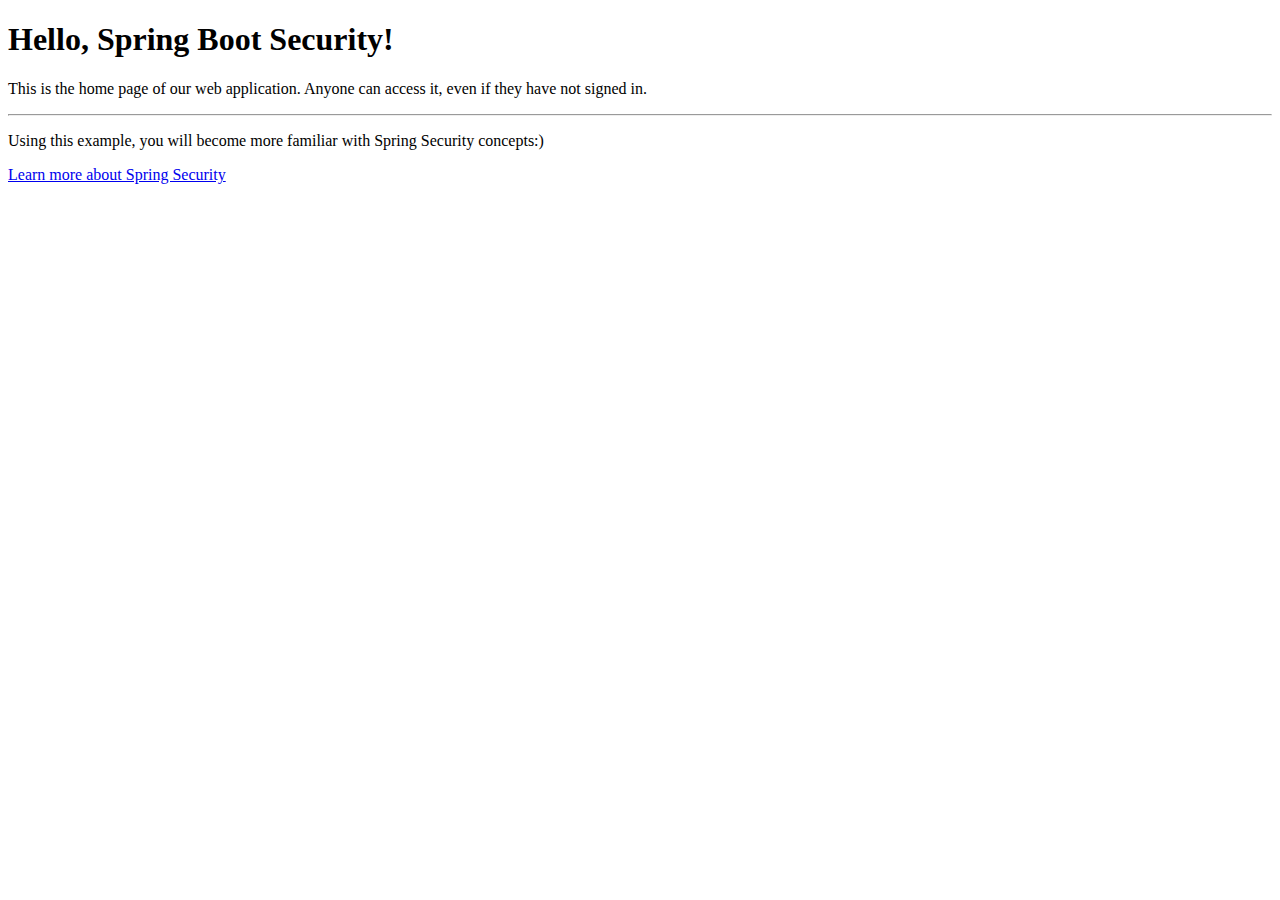
<file: bin/src/main/resources/templates/index.html>
<!DOCTYPE html>
<html xmlns:th="http://www.thymeleaf.org">
<head th:insert="fragments.html :: headerfiles"></head>
<body>
<header th:insert="fragments.html :: nav"></header>
<!-- Page content goes here -->
<div class="container">
    <div class="jumbotron">
        <h1 class="display-4">Hello, Spring Boot Security!</h1>
        <p class="lead">This is the home page of our web application. Anyone can access it, even if they have not signed in.</p>
        <hr class="my-4">
        <p>Using this example, you will become more familiar with Spring Security concepts:)</p>
        <p class="lead">
            <a class="btn btn-primary btn-lg" href="https://spring.io/projects/spring-security" role="button">Learn more about Spring Security</a>
        </p>
    </div>
</div>
</body>
</html>
</file>
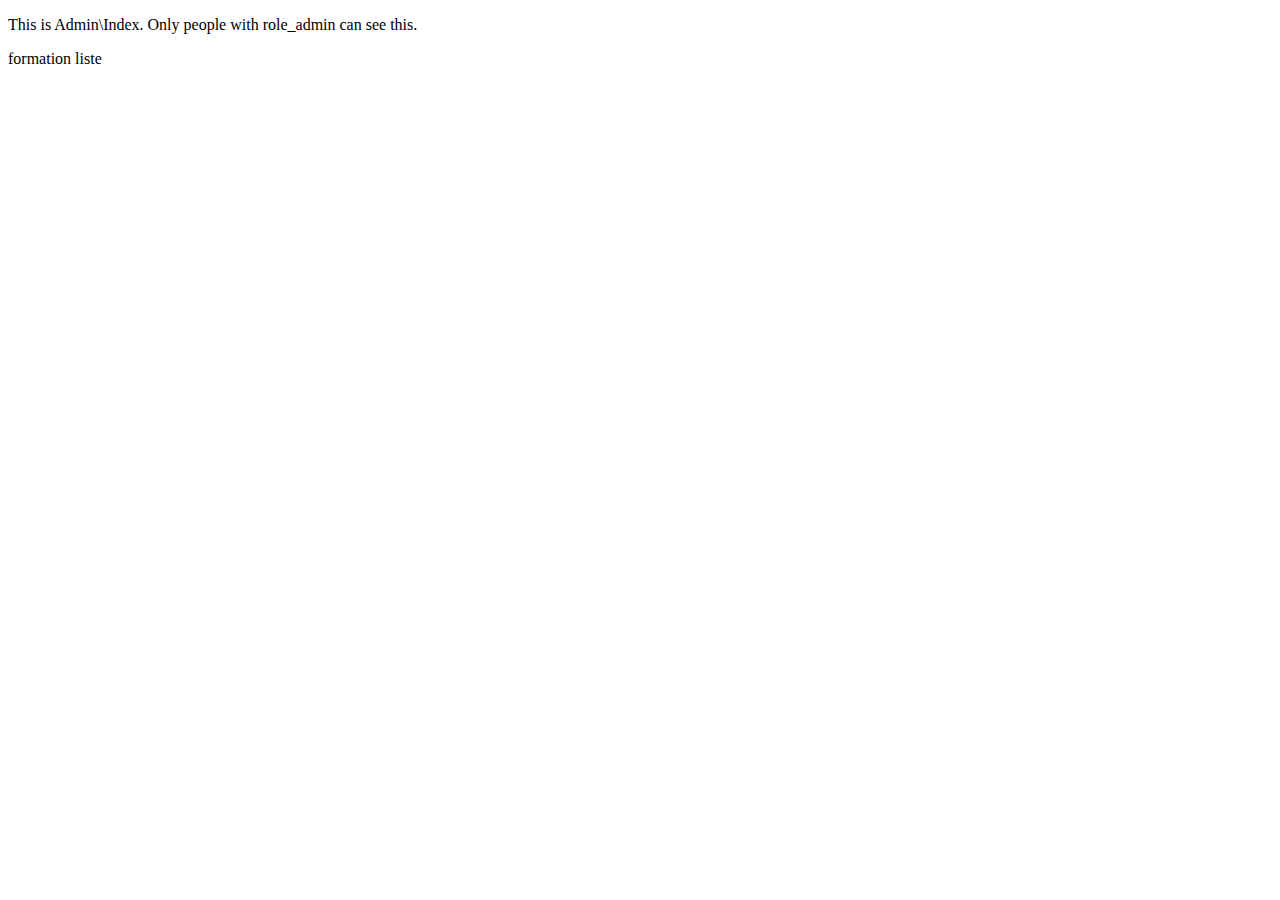
<file: src/main/resources/templates/admin/index.html>
<!DOCTYPE html>
<html xmlns:th="http://www.thymeleaf.org">
<head th:insert="fragments.html :: headerfiles"></head>
<body>
<header th:insert="fragments.html :: nav"></header>
<!-- Page content goes here -->
<div class="container">
    <p>This is Admin\Index. Only people with role_admin can see this.</p>
      <a th:href="home">formation liste</a>
    
      
</div>
</body>
</html>
</file>
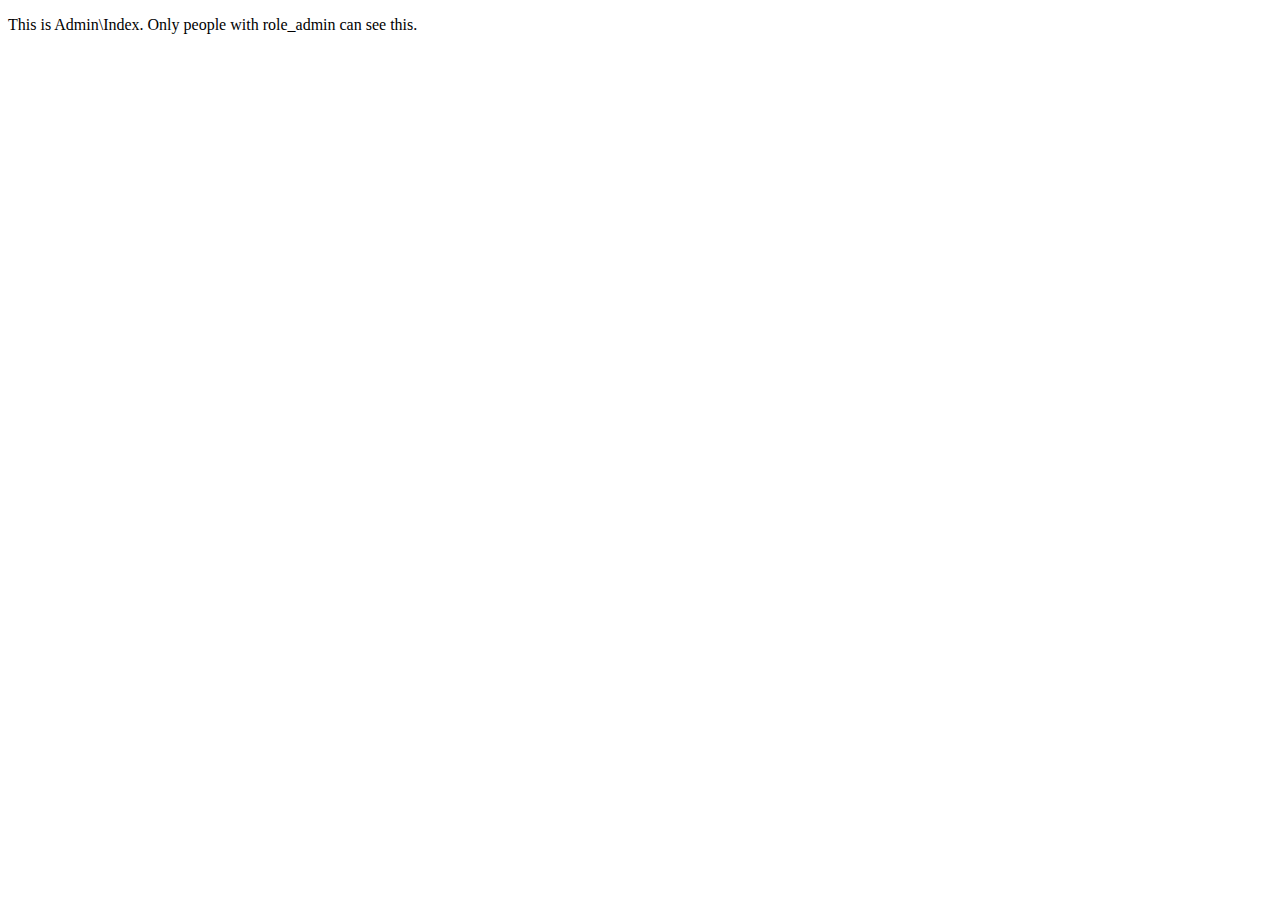
<file: bin/src/main/resources/templates/admin/index.html>
<!DOCTYPE html>
<html xmlns:th="http://www.thymeleaf.org">
<head th:insert="fragments.html :: headerfiles"></head>
<body>
<header th:insert="fragments.html :: nav"></header>
<!-- Page content goes here -->
<div class="container">
    <p>This is Admin\Index. Only people with role_admin can see this.</p>
</div>
</body>
</html>
</file>
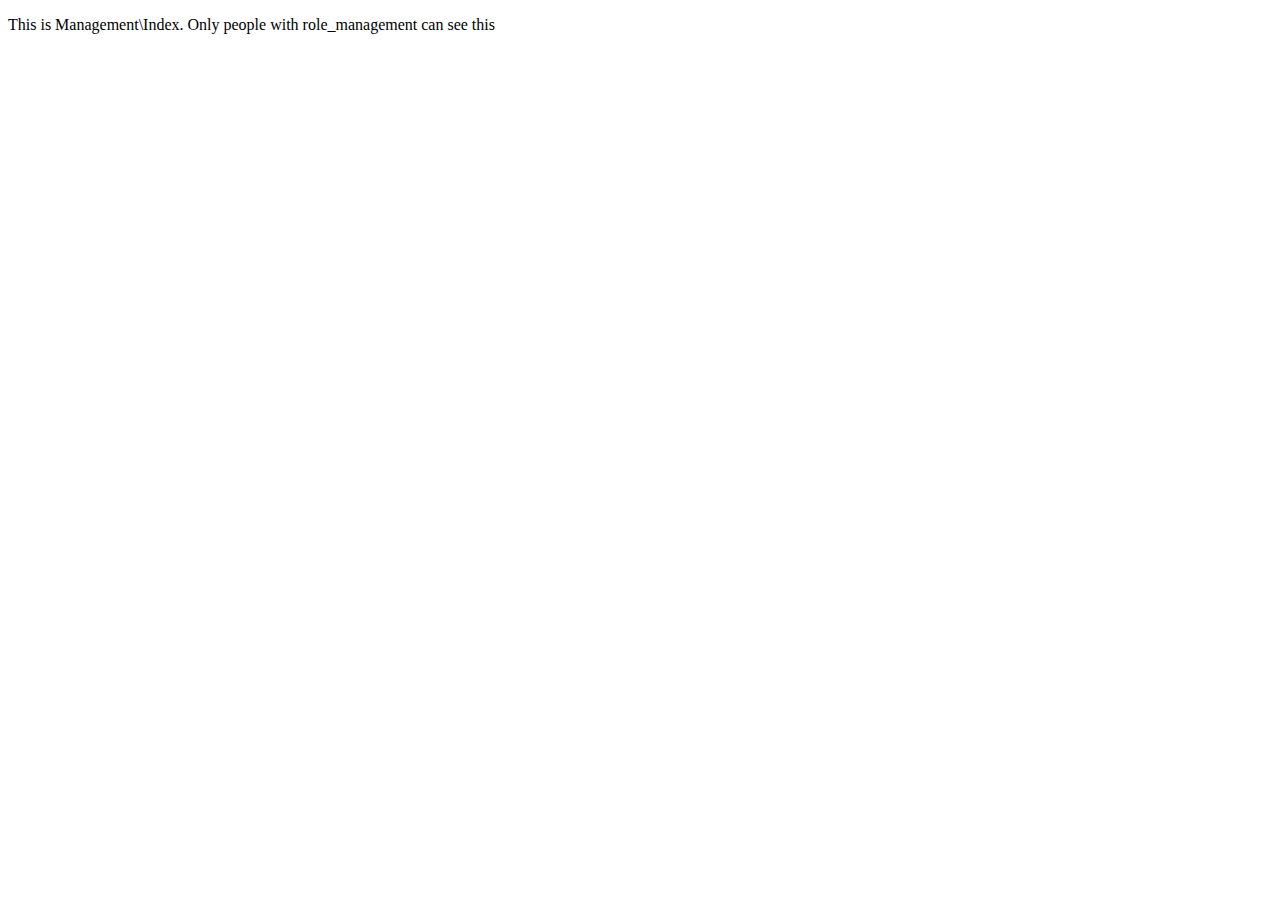
<file: bin/src/main/resources/templates/management/index.html>
<!DOCTYPE html>
<html xmlns:th="http://www.thymeleaf.org">
<head th:insert="fragments.html :: headerfiles"></head>
<body>
<header th:insert="fragments.html :: nav"></header>
<!-- Page content goes here -->
<div class="container">
    <p>This is Management\Index. Only people with role_management can see this</p>
</div>
</body>
</html>
</file>
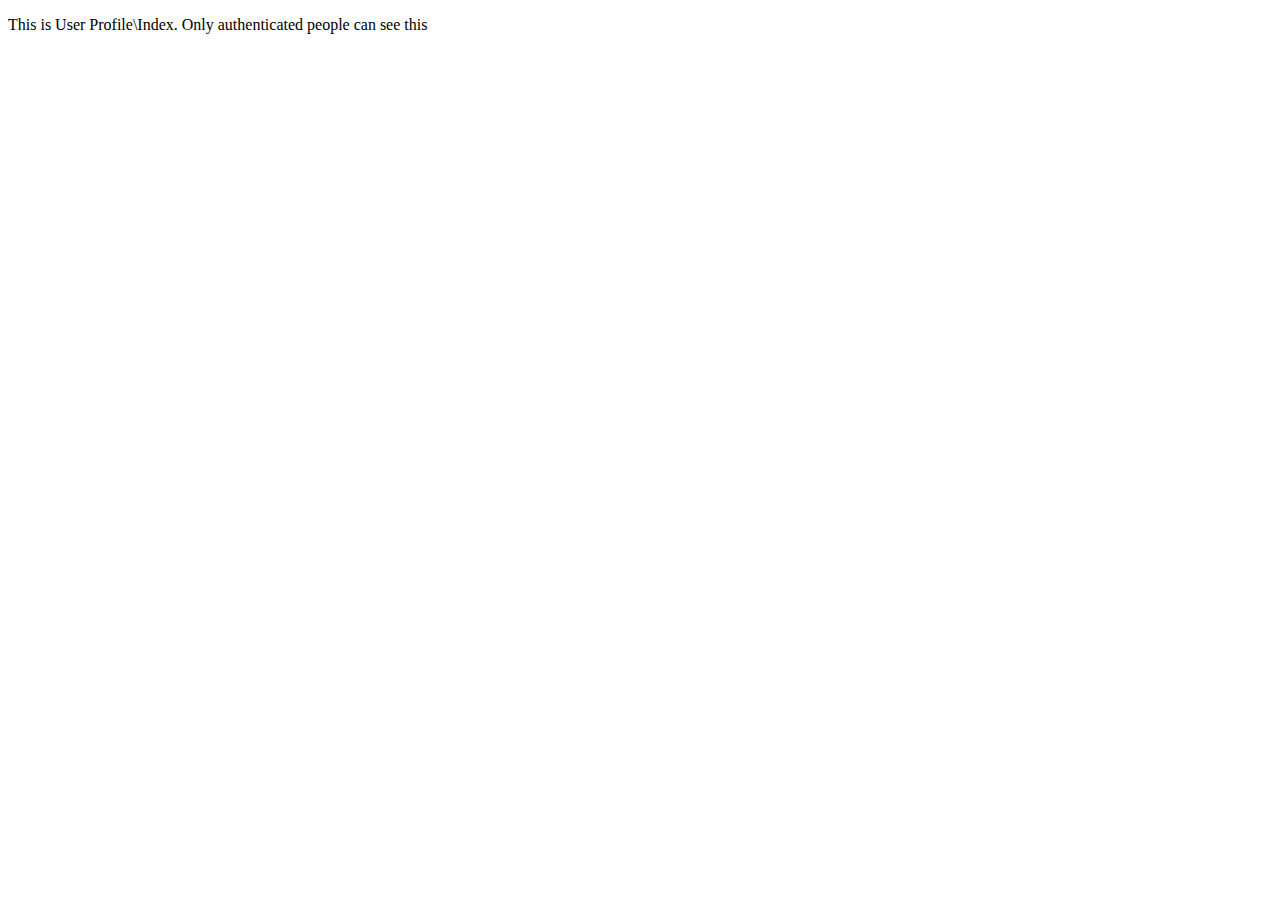
<file: bin/src/main/resources/templates/profile/index.html>
<!DOCTYPE html>
<html xmlns:th="http://www.thymeleaf.org" xmlns:sec="http://www.thymeleaf.org/extras/spring-security">
<head th:insert="fragments.html :: headerfiles"></head>
<body>
<header th:insert="fragments.html :: nav"></header>
<!-- Page content goes here -->
<div class="container">
    <p>This is User Profile\Index. Only authenticated people can see this</p>
</div>
</body>
</html>
</file>
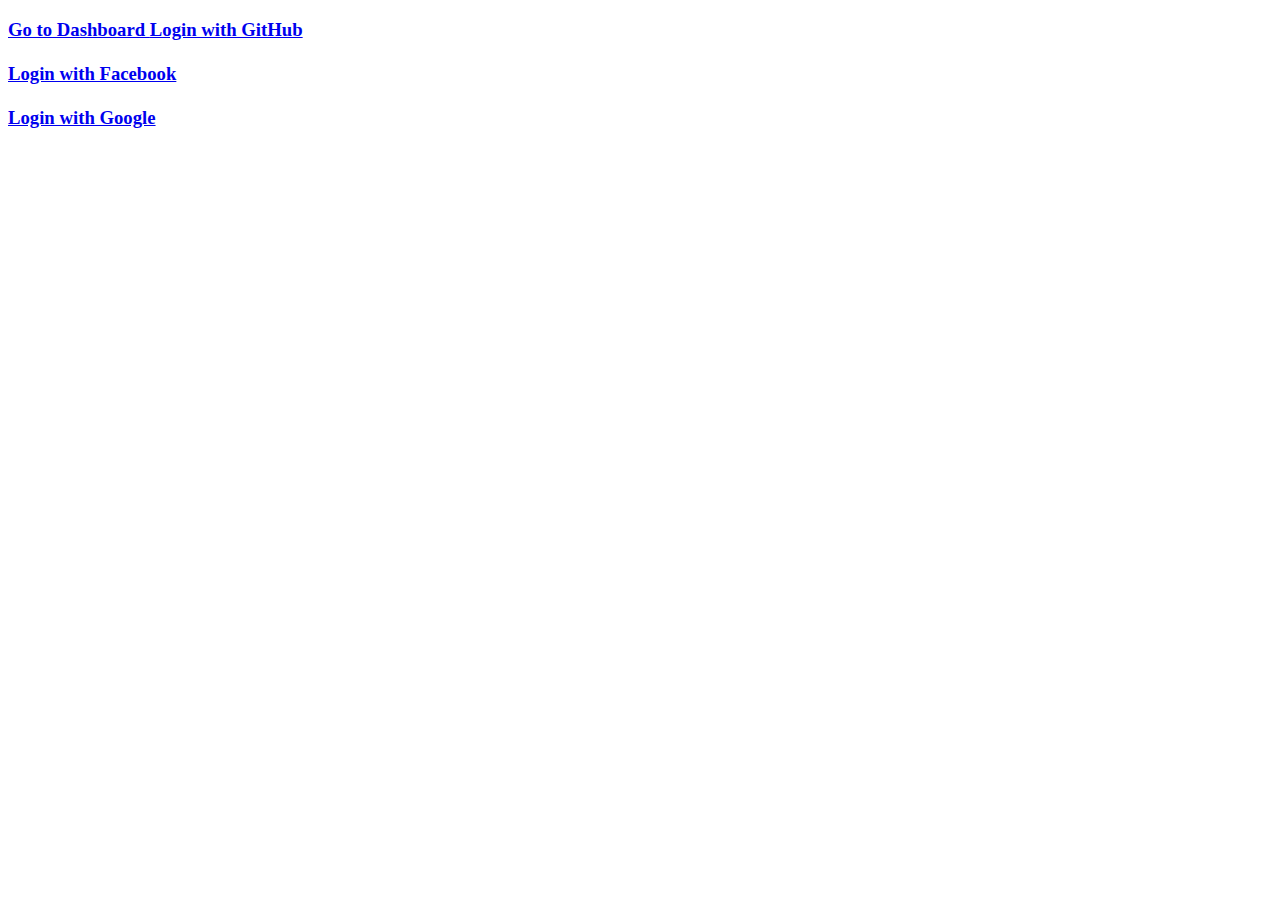
<file: src/main/resources/templates/loginn.html>
<!doctype html>
<html>
<head>
  <title>Spring Security</title>
</head>
<body>
<h3>
<i class="fab fa-github"></i>
<a href="/oauth2/authorization/github" th:href="@{/hello}" th:if="${#httpServletRequest?.remoteUser != undefined }">
      Go to Dashboard
</a>
<a href="/hello" th:href="@{/oauth2/authorization/github}" th:if="${#httpServletRequest?.remoteUser == undefined }">
      <i class="fab fa-github"></i> Login with GitHub
</a> <br/><br/>
<a href="/hello" th:href="@{/oauth2/authorization/facebook}" th:if="${#httpServletRequest?.remoteUser == undefined }">
      Login with Facebook
</a> <br/><br/>
<a href="/hello" th:href="@{/oauth2/authorization/google}" th:if="${#httpServletRequest?.remoteUser == undefined }">
      Login with Google
</a>
</h3>  
           
</body>
</html>
</file>
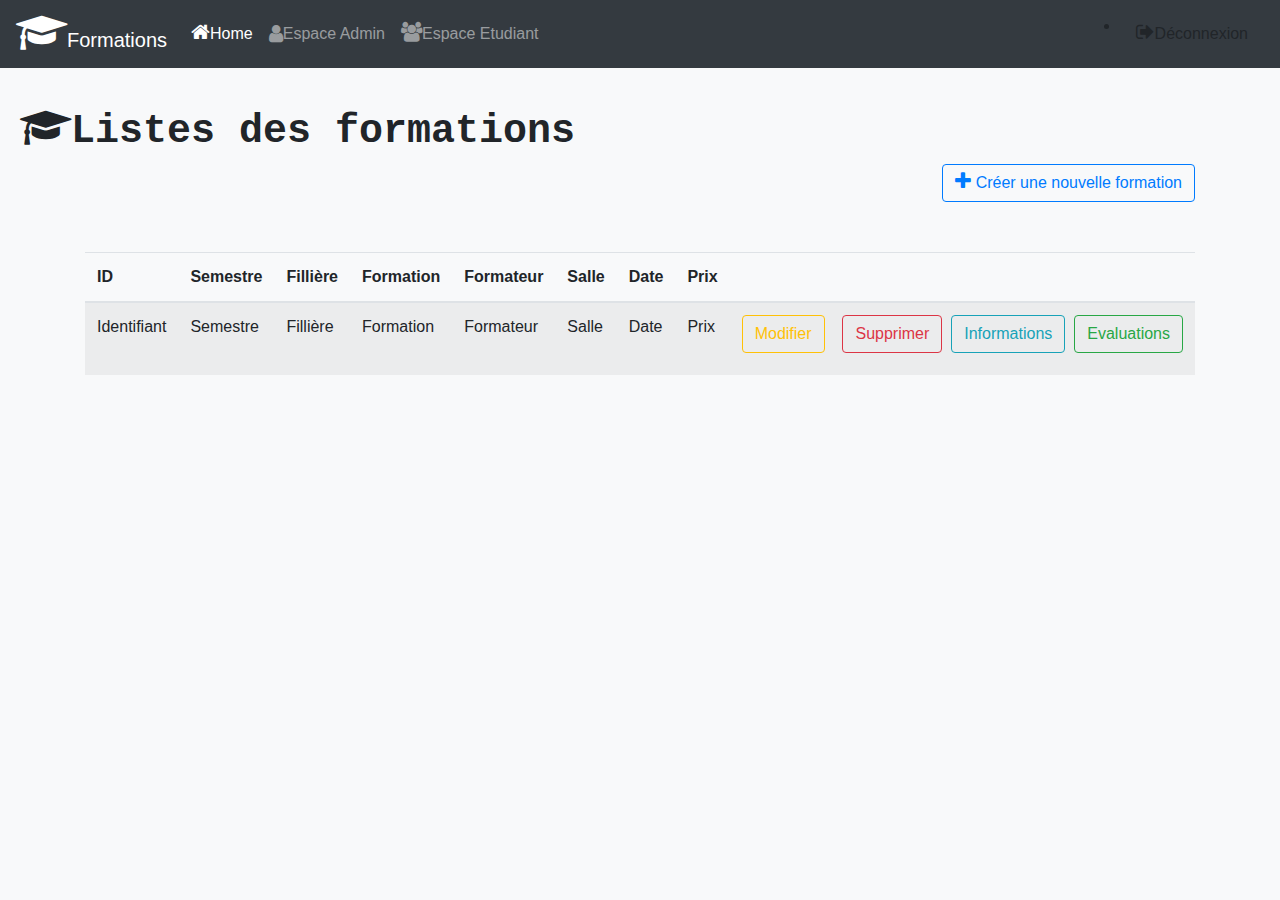
<file: src/main/resources/templates/admin/formationList.html>
<!DOCTYPE HTML>
<html lang="en" xmlns:th="http://www.thymeleaf.org">
     
<head>
  <title>Formations</title>
  <meta charset="UTF-8"/>
    <meta name="viewport" content="width=device-width, initial-scale=1">
  <script src="https://code.jquery.com/jquery-3.3.1.slim.min.js"></script>
<link rel="stylesheet" href="https://cdnjs.cloudflare.com/ajax/libs/font-awesome/4.7.0/css/font-awesome.min.css">
<script src="https://cdnjs.cloudflare.com/ajax/libs/popper.js/1.14.7/umd/popper.min.js"></script>
<script src="https://stackpath.bootstrapcdn.com/bootstrap/4.3.1/js/bootstrap.min.js"></script>
<link rel="stylesheet" href="https://stackpath.bootstrapcdn.com/bootstrap/4.3.1/css/bootstrap.min.css">

</head>
<body>
<nav class="navbar navbar-expand-lg navbar-dark bg-dark sticky-top">
  <a class="navbar-brand" href="#"><i class="fa fa-graduation-cap" style="font-size:40px;color:white;"></i>Formations</a>
  <button class="navbar-toggler" type="button" data-toggle="collapse" data-target="#navbarSupportedContent" aria-controls="navbarSupportedContent" aria-expanded="false" aria-label="Toggle navigation">
    <span class="navbar-toggler-icon"></span>
  </button>

  <div class="collapse navbar-collapse " id="navbarSupportedContent">
    <ul class="navbar-nav mr-auto justify-content-end"  >
      <li class="nav-item active">
        <a class="nav-link" href="/"><i class="fa fa-home" style="font-size:20px"></i>Home <span class="sr-only">(current)</span></a>
      </li>
      <li class="nav-item">
        <a  class="nav-link" href="admin/index"><i class="fa fa-user fa-lg" style="font-size:20px"></i>Espace Admin</a>
      </li>
      <li class="nav-item">
        <a class="nav-link" href="user/index"><i class="fa fa-group" style="font-size:20px"></i>Espace Etudiant</a>
      </li>
      
    </ul>
    <div class="signout">
      <li class="nav-item" >
        <a  style="float: right" class="nav-link" th:href="@{/logout}" > <i class="fa fa-sign-out" aria-hidden="true" style="font-size:20px"></i>Déconnexion </a>
      </li>
    </div>
    
     
    <!-- <form class="form-inline my-2 my-lg-0 ">
      <input class="form-control mr-sm-2" type="search" placeholder="Search" aria-label="Search">
      <button class="btn btn-outline-primary my-2 my-sm-0" type="submit">Search</button>
    </form> -->
   
  </div>
</nav>

<h1><strong><i class="fa fa-graduation-cap"></i>Listes des formations</strong></h1>

<!-- ============================================== -->	
<style>

div.signout  {
float:right;
}

title{
text-align: left;
}


body{
background-color:#F8F9FA;
background-repeat: no-repeat;
}


h1{
margin-top: 40px;
margin-left:20px;
text-align: left;
font-family: "Lucida Console", Courier, monospace;
}
th, td {
  padding: 15px;
  text-align: left;
}
.btn{
		float: right;
		
		}

	
}
</style>

<!-- ============================================== -->	

	
	<div class="container">	
		
		<a href="/admin/formations/new"> 
		<button type="button" class="btn btn-outline-primary"
		style="margin-bottom: 50px;"><i class="fa fa-plus" style="font-size:20px" ></i>
		Créer une nouvelle formation </button></a> 
	<!-- ============================================== -->	
		<style>
		
		.btn{
		float: right;
		
		}
		</style>
	<!-- ============================================== -->		
				<br/><br/>
				
		<table class="table table-striped">
			<thead>
				<tr>
					
						<th><strong>ID</strong></th>
					
					<th>Semestre</th>
					<th>Fillière</th>
					<th>Formation</th>
					<th>Formateur</th>
					<th>Salle</th>
					<th>Date</th>
					<th>Prix</th>
					<th> </th>
				</tr>
			</thead>
			<tbody>
				<tr th:each="formation : ${listFormations}">
					<td th:text="${formation.id}">Identifiant</td>
					<td th:text="${formation.semestre}">Semestre</td>
					<td th:text="${formation.filliere}">Fillière</td>
					<td th:text="${formation.formation}">Formation</td>
					<td th:text="${formation.formateurs}">Formateur</td>
					<td th:text="${formation.salle}">Salle</td>
					<td th:text="${formation.date}">Date</td>
					<td th:text="${formation.prix}">Prix</td>

					<td>
					<div class="btn-group" role="group">
					<a th:href="@{'/admin/formations/edit/' + ${formation.id}}">
						<button type="button" class="btn btn-outline-warning">Modifier</button>
						</a>
						&nbsp; &nbsp;&nbsp; &nbsp;
					<a th:href="@{'/admin/formations/delete/' + ${formation.id}}">
						<button type="button" class="btn btn-outline-danger">Supprimer</button>
						</a>
						&nbsp; &nbsp;
					<a th:href="@{'/formations-files/showFiles/' + ${formation.id}}">
						<button type="button" class="btn btn-outline-info">Informations</button>
						</a>
   &nbsp; &nbsp;
  <a th:href="@{'/user/evaluations/' + ${formation.id}}">
  <button type="button" class="btn btn-outline-success">Evaluations</button></a>
						</div>
						</td>

				</tr>

			</tbody>
		</table>
	</div>

</body>

</html>
</file>
